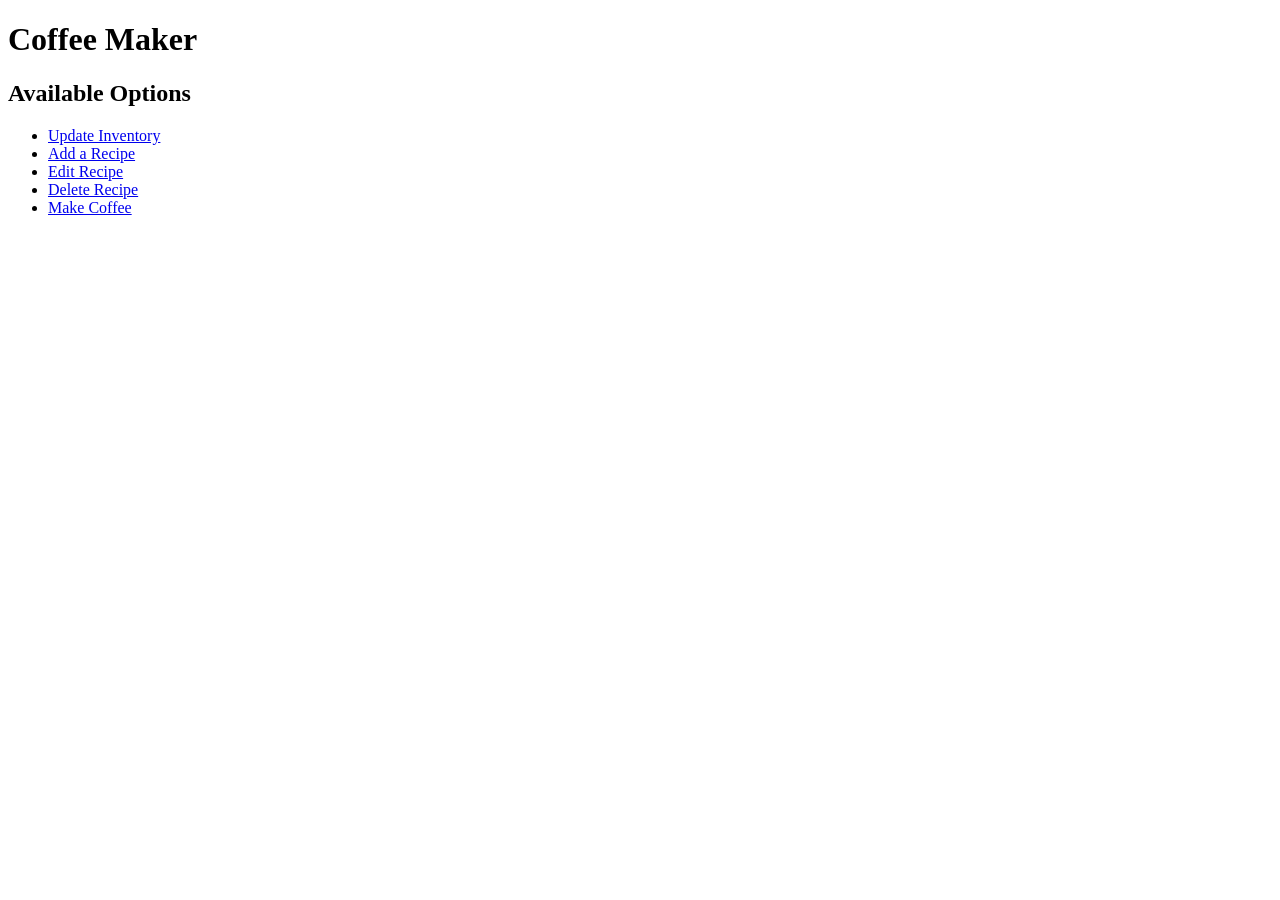
<file: src/main/resources/templates/index.html>
<!DOCTYPE HTML>
<html xmlns:th="http://www.thymeleaf.org">
<head>
<title>Welcome to the CSC326 CoffeeMaker</title>
<meta http-equiv="Content-Type" content="text/html; charset=UTF-8" />
</head>
<body>
	<h1>Coffee Maker</h1>
	<h2>Available Options</h2>
	<ul>
		<li><a href="inventory.html">Update Inventory</a></li>
		<li><a href="recipe.html">Add a Recipe</a></li>
		<li><a href="editrecipe.html">Edit Recipe</a></li>
		<li><a href="deleterecipe.html">Delete Recipe</a></li>
		<li><a href="makecoffee.html">Make Coffee</a></li>
	</ul>
</body>
</html>
</file>
